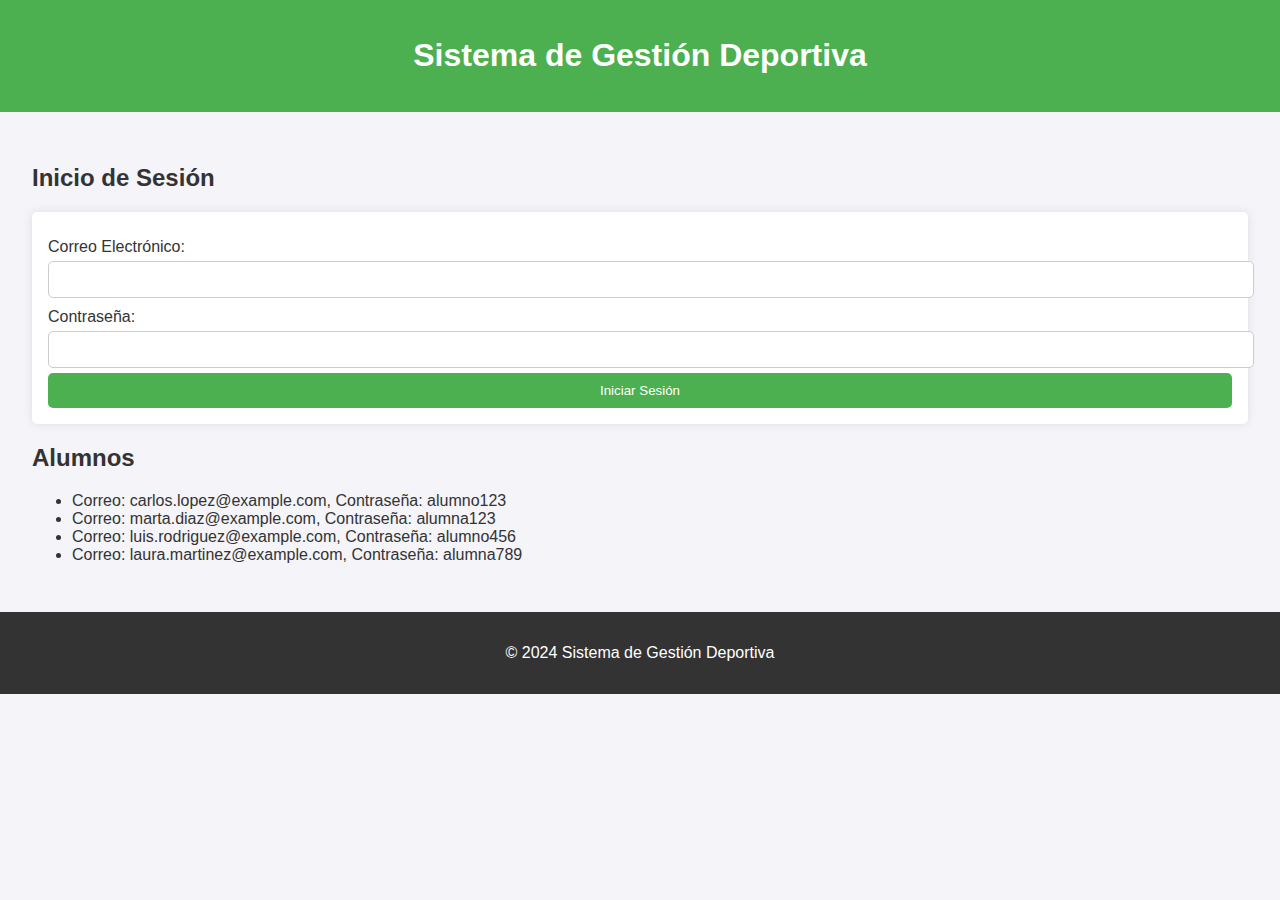
<file: index.html>
<!DOCTYPE html>
<html lang="es">
<head>
    <meta charset="UTF-8">
    <meta name="viewport" content="width=device-width, initial-scale=1.0">
    <title>Sistema de Gestión Deportiva</title>
    <link rel="stylesheet" href="styles.css">
</head>
<body>
    <header>
        <h1>Sistema de Gestión Deportiva</h1>
    </header>
    <main>
        <section id="login">
            <h2>Inicio de Sesión</h2>
            <form id="loginForm">
                <label for="usuario">Correo Electrónico:</label>
                <input type="email" id="usuario" required>
                <label for="password">Contraseña:</label>
                <input type="password" id="password" required>
                <button type="submit">Iniciar Sesión</button>
            </form>
        </section>
        <section id="alumnos">
            <h2>Alumnos</h2>
            <ul id="listaAlumnos">
                <!-- Aquí se mostrarán los correos y contraseñas de los alumnos -->
            </ul>
        </section>
    </main>
    <footer>
        <p>&copy; 2024 Sistema de Gestión Deportiva</p>
    </footer>
   
    <script src="sistema.js"></script>
</body>
</html>
</file>
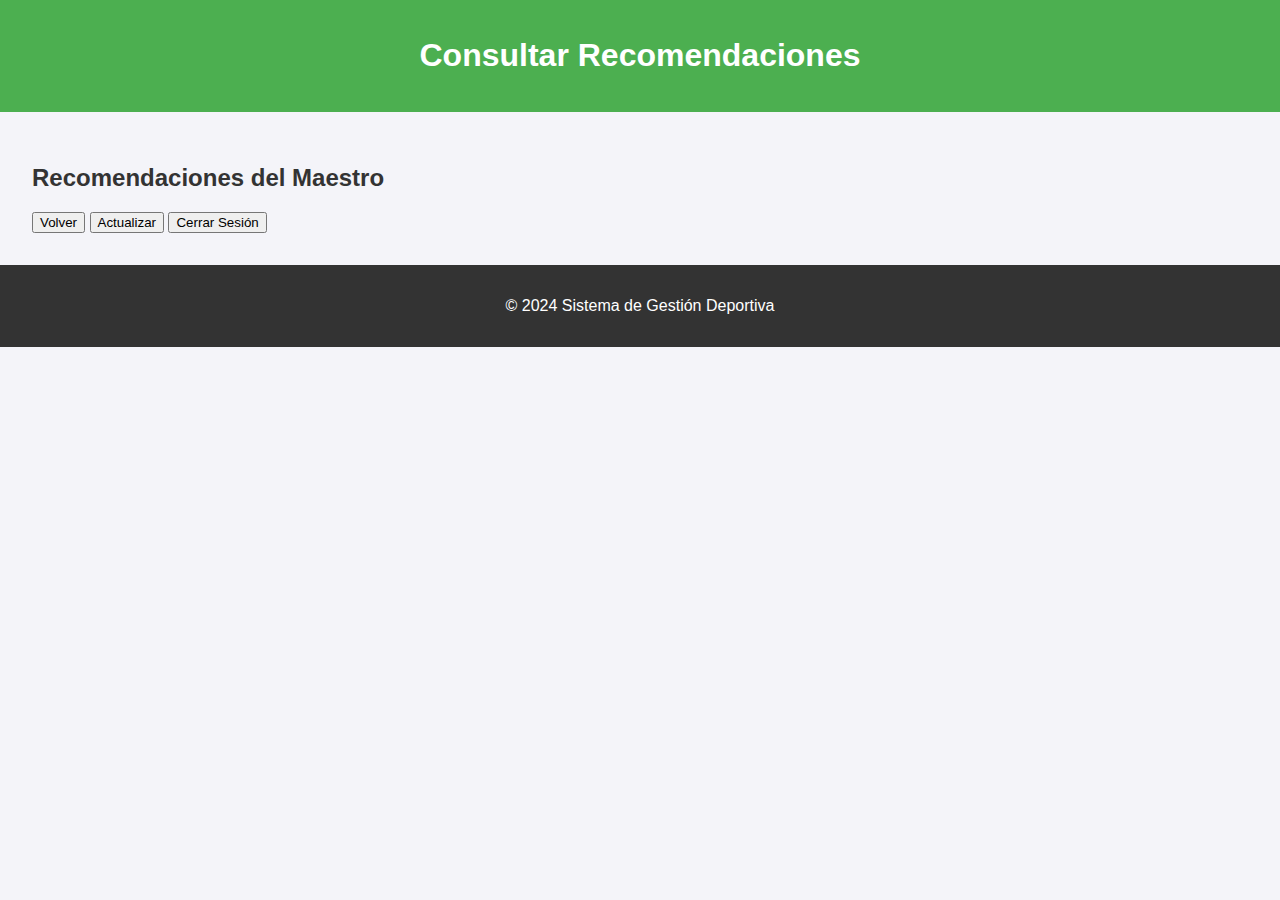
<file: consultarRecomendaciones.html>
<!DOCTYPE html>
<html lang="es">
<head>
    <meta charset="UTF-8">
    <meta name="viewport" content="width=device-width, initial-scale=1.0">
    <title>Consultar Recomendaciones</title>
    <link rel="stylesheet" href="styles.css">
</head>
<body>
    <header>
        <h1>Consultar Recomendaciones</h1>
    </header>
    <main>
        <!-- Recomendaciones del Maestro -->
        <section>
            <h2>Recomendaciones del Maestro</h2>
            <div id="recomendaciones">
                <!-- Aquí aparecerán las recomendaciones dinámicamente -->
            </div>
            <div id="detalleRecomendacion" style="display:none;">
                <!-- Aquí se mostrará el detalle de la recomendación -->
            </div>
            <button id="volver">Volver</button>
            <button id="actualizar">Actualizar</button>
            <button id="logoutButton">Cerrar Sesión</button>
        </section>
    </main>
    <footer>
        <p>&copy; 2024 Sistema de Gestión Deportiva</p>
    </footer>
    <script src="consultarRecomendaciones.js"></script>
</body>
</html>
</file>
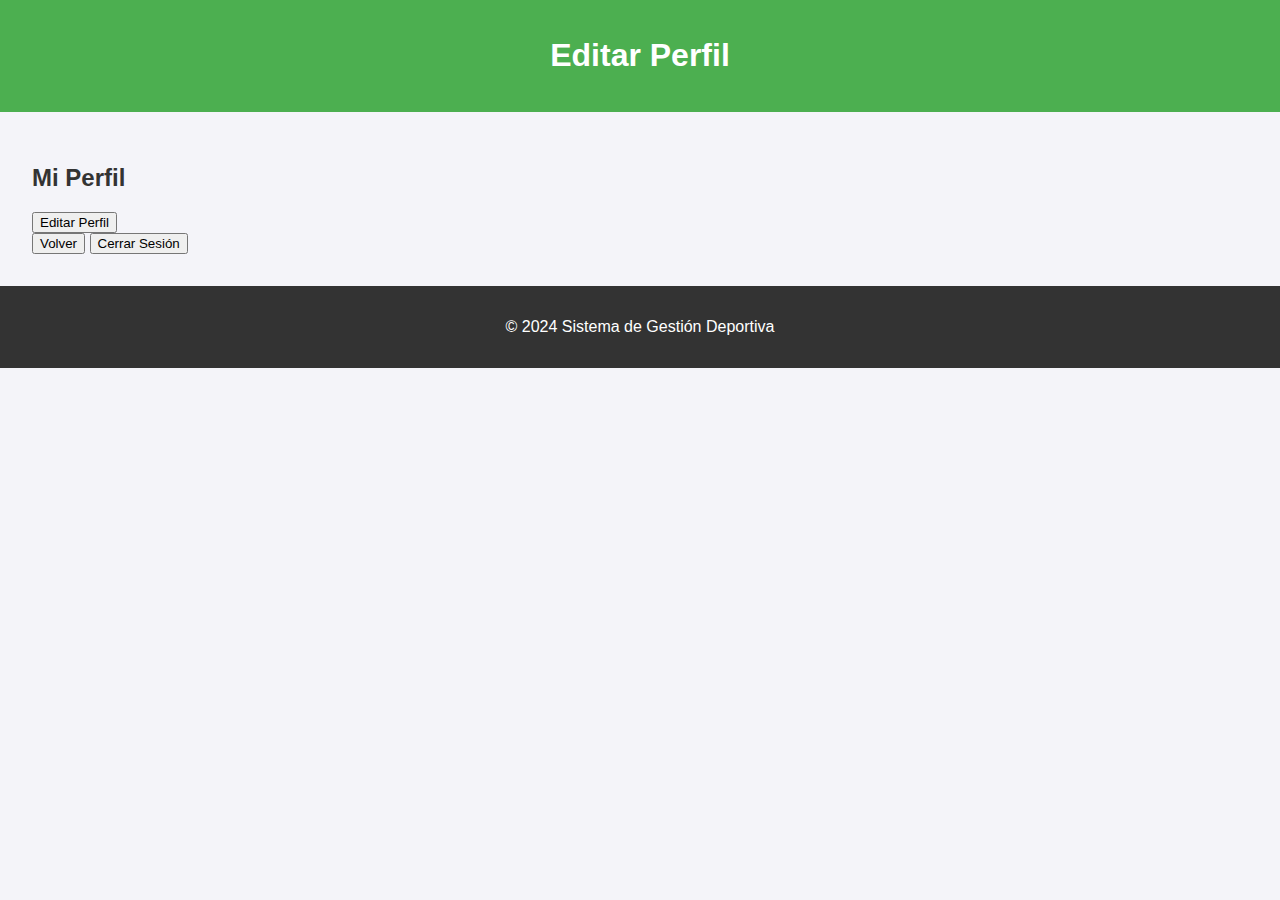
<file: editarPerfil.html>
<!DOCTYPE html>
<html lang="es">
<head>
    <meta charset="UTF-8">
    <meta name="viewport" content="width=device-width, initial-scale=1.0">
    <title>Editar Perfil</title>
    <link rel="stylesheet" href="styles.css">
</head>
<body>
    <header>
        <h1>Editar Perfil</h1>
    </header>
    <main>
        <!-- Perfil del Alumno -->
        <section>
            <h2>Mi Perfil</h2>
            <div id="perfilAlumno">
                <!-- Aquí se cargarán los datos del alumno dinámicamente -->
            </div>
            <button id="editarPerfil">Editar Perfil</button>
        </section>

        <!-- Formulario para editar perfil -->
        <section id="formularioEditar" style="display:none;">
            <h2>Editar Perfil</h2>
            <form id="editarFormulario">
                <label for="campoEditar">Selecciona el campo a editar:</label>
                <select id="campoEditar">
                    <option value="nivelEstudio">Nivel de Estudio</option>
                    <option value="dondeEstudia">Donde Estudia</option>
                    <option value="queEstudia">Qué Estudia</option>
                    <option value="interesDisciplina">Interés de Disciplina</option>
                    <option value="disciplinasPrevias">Disciplinas Previas</option>
                    <option value="telefono">Teléfono</option>
                    <option value="fechaNacimiento">Fecha de Nacimiento</option>
                </select>
                <br>
                <label for="nuevoValor">Nuevo valor:</label>
                <input type="text" id="nuevoValor" required />
                <br>
                <button type="submit">Actualizar Información</button>
                <button type="button" id="cancelarEdicion">Cancelar</button>
            </form>
        </section>

        <!-- Botones de Volver y Cerrar Sesión -->
        <section>
            <button id="volver">Volver</button>
            <button id="logoutButton">Cerrar Sesión</button>
        </section>
    </main>
    <footer>
        <p>&copy; 2024 Sistema de Gestión Deportiva</p>
    </footer>
    <script src="editarPerfil.js"></script>
</body>
</html>
</file>
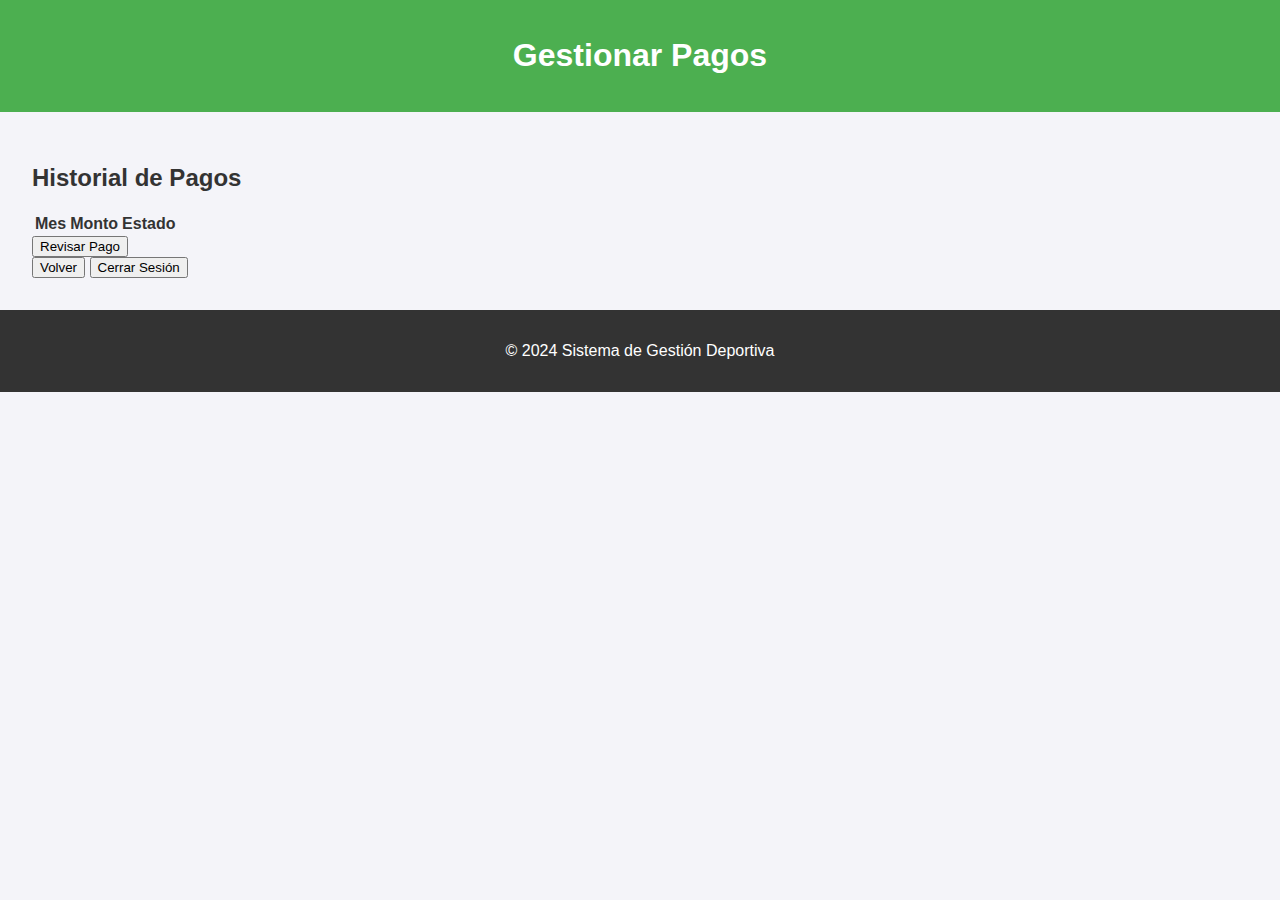
<file: gestionarPagos.html>
<!DOCTYPE html>
<html lang="es">
<head>
    <meta charset="UTF-8">
    <meta name="viewport" content="width=device-width, initial-scale=1.0">
    <title>Gestionar Pagos</title>
    <link rel="stylesheet" href="styles.css">
</head>
<body>
    <header>
        <h1>Gestionar Pagos</h1>
    </header>
    <main>
        <!-- Formulario de pago -->
        <section id="formPago" style="display:none;">
            <h2>Realizar Pago</h2>
            <form id="pagoFormulario">
                <label for="mesPago">Mes:</label>
                <input type="text" id="mesPago" required>
                <label for="montoPago">Monto:</label>
                <input type="number" id="montoPago" required>
                <label for="comprobantePago">Comprobante de Pago:</label>
                <input type="file" id="comprobantePago" accept="image/*,application/pdf" required>
                <button type="submit">Iniciar Transacción</button>
                <button type="button" id="cancelarPago">Cancelar</button>
            </form>
        </section>

        <!-- Historial de Pagos -->
        <section>
            <h2>Historial de Pagos</h2>
            <table>
                <thead>
                    <tr>
                        <th>Mes</th>
                        <th>Monto</th>
                        <th>Estado</th>
                    </tr>
                </thead>
                <tbody id="tablaPagos">
                    <!-- Se cargan los pagos dinámicamente -->
                </tbody>
            </table>
            <button id="gestionarPago">Revisar Pago</button>
        </section>

        <!-- Botones de Volver y Cerrar Sesión -->
        <section>
            <button id="volver">Volver</button>
            <button id="logoutButton">Cerrar Sesión</button>
        </section>
    </main>
    <footer>
        <p>&copy; 2024 Sistema de Gestión Deportiva</p>
    </footer>
    <script src="gestionarPagos.js"></script>
</body>
</html>
</file>
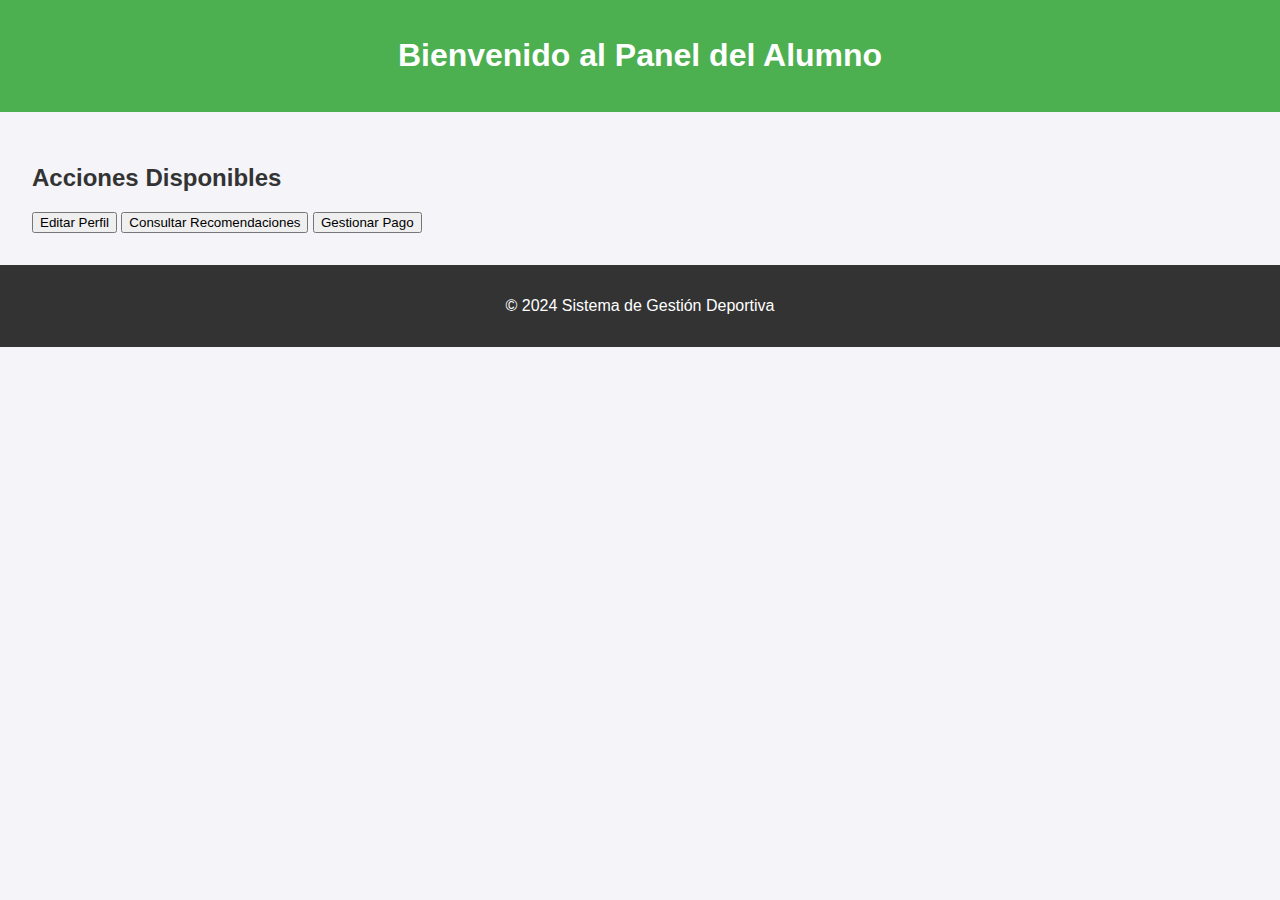
<file: panel.html>
<!DOCTYPE html>
<html lang="es">
<head>
    <meta charset="UTF-8">
    <meta name="viewport" content="width=device-width, initial-scale=1.0">
    <title>Panel Alumno</title>
    <link rel="stylesheet" href="styles.css">
</head>
<body>
    <header>
        <h1>Bienvenido al Panel del Alumno</h1>
    </header>
    <main>
        <section>
            <h2>Acciones Disponibles</h2>
            <button onclick="window.location.href='editarPerfil.html'">Editar Perfil</button>
            <button onclick="window.location.href='consultarRecomendaciones.html'">Consultar Recomendaciones</button>
            <button onclick="window.location.href='gestionarPagos.html'">Gestionar Pago</button>
        </section>
    </main>
    <footer>
        <p>&copy; 2024 Sistema de Gestión Deportiva</p>
    </footer>
</body>
</html>
</file>
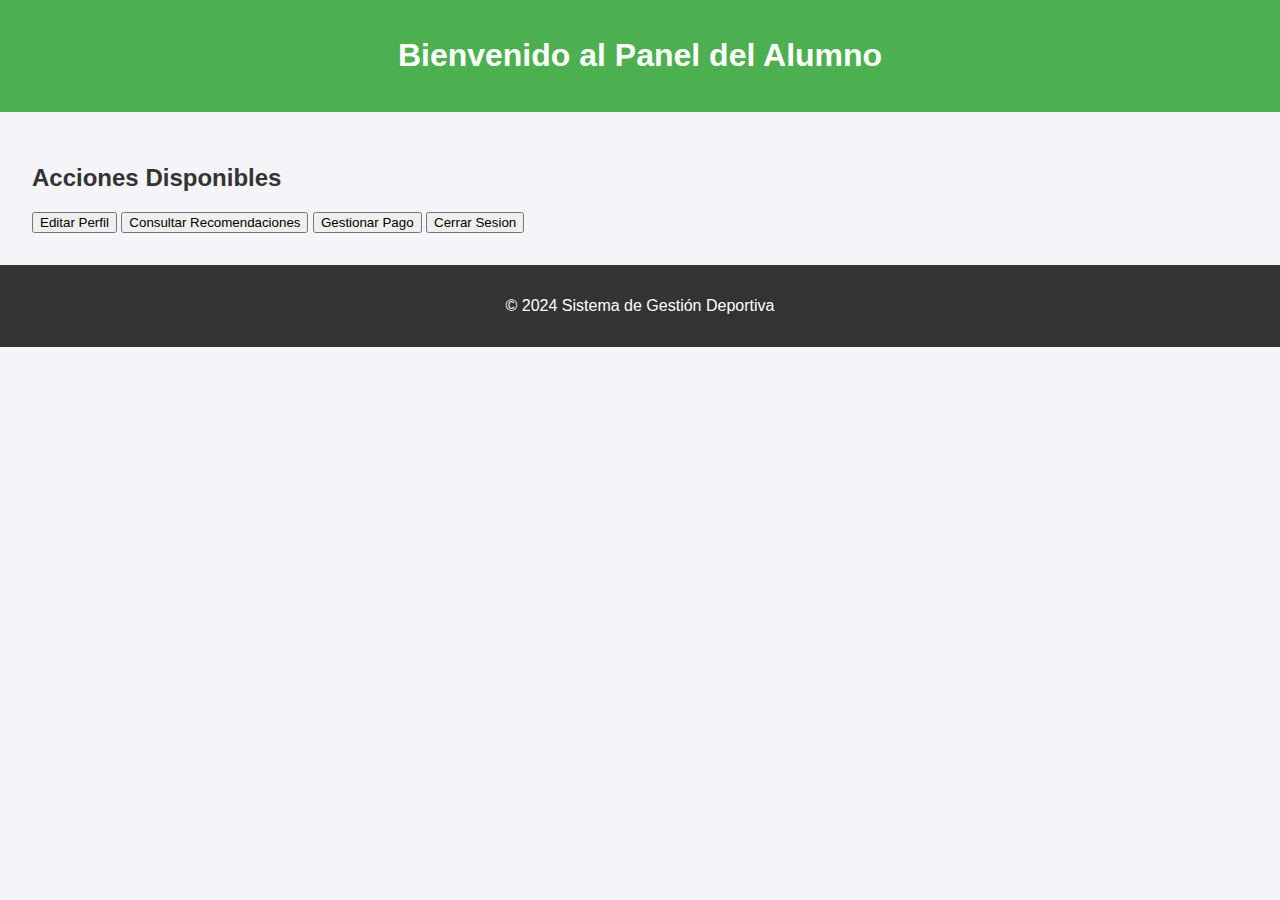
<file: panelAlumno.html>
<!DOCTYPE html>
<html lang="es">
<head>
    <meta charset="UTF-8">
    <meta name="viewport" content="width=device-width, initial-scale=1.0">
    <title>Panel Alumno</title>
    <link rel="stylesheet" href="styles.css">
</head>
<body>
    <header>
        <h1>Bienvenido al Panel del Alumno</h1>
    </header>
    <main>
        <section>
            <h2>Acciones Disponibles</h2>
            <button onclick="window.location.href='editarPerfil.html'">Editar Perfil</button>
            <button onclick="window.location.href='consultarRecomendaciones.html'">Consultar Recomendaciones</button>
            <button onclick="window.location.href='gestionarPagos.html'">Gestionar Pago</button>
            <button onclick="window.location.href='index.html'">Cerrar Sesion</button>

        </section>
    </main>
    <footer>
        <p>&copy; 2024 Sistema de Gestión Deportiva</p>
    </footer>
</body>
</html>
</file>
<file: styles.css>
body {
    font-family: Arial, sans-serif;
    margin: 0;
    padding: 0;
    background-color: #f4f4f9;
    color: #333;
}

header {
    background-color: #4CAF50;
    color: white;
    padding: 1rem;
    text-align: center;
}

nav ul {
    list-style: none;
    padding: 0;
}

nav ul li {
    display: inline;
    margin: 0 10px;
}

nav ul li a {
    color: white;
    text-decoration: none;
}

main {
    padding: 2rem;
}

form {
    background: white;
    padding: 1rem;
    margin: 1rem 0;
    border-radius: 5px;
    box-shadow: 0 0 10px rgba(0, 0, 0, 0.1);
}

form label {
    display: block;
    margin-top: 10px;
}

form input, form select, form button {
    width: 100%;
    margin-top: 5px;
    padding: 10px;
    border: 1px solid #ccc;
    border-radius: 5px;
}

form button {
    background-color: #4CAF50;
    color: white;
    border: none;
    cursor: pointer;
}

form button:hover {
    background-color: #45a049;
}

footer {
    text-align: center;
    padding: 1rem;
    background: #333;
    color: white;
}body {
    font-family: Arial, sans-serif;
    margin: 0;
    padding: 0;
    background-color: #f4f4f9;
    color: #333;
}

header {
    background-color: #4CAF50;
    color: white;
    padding: 1rem;
    text-align: center;
}

nav ul {
    list-style: none;
    padding: 0;
}

nav ul li {
    display: inline;
    margin: 0 10px;
}

nav ul li a {
    color: white;
    text-decoration: none;
}

main {
    padding: 2rem;
}

form {
    background: white;
    padding: 1rem;
    margin: 1rem 0;
    border-radius: 5px;
    box-shadow: 0 0 10px rgba(0, 0, 0, 0.1);
}

form label {
    display: block;
    margin-top: 10px;
}

form input, form select, form button {
    width: 100%;
    margin-top: 5px;
    padding: 10px;
    border: 1px solid #ccc;
    border-radius: 5px;
}

form button {
    background-color: #4CAF50;
    color: white;
    border: none;
    cursor: pointer;
}

form button:hover {
    background-color: #45a049;
}

footer {
    text-align: center;
    padding: 1rem;
    background: #333;
    color: white;
}
</file>
